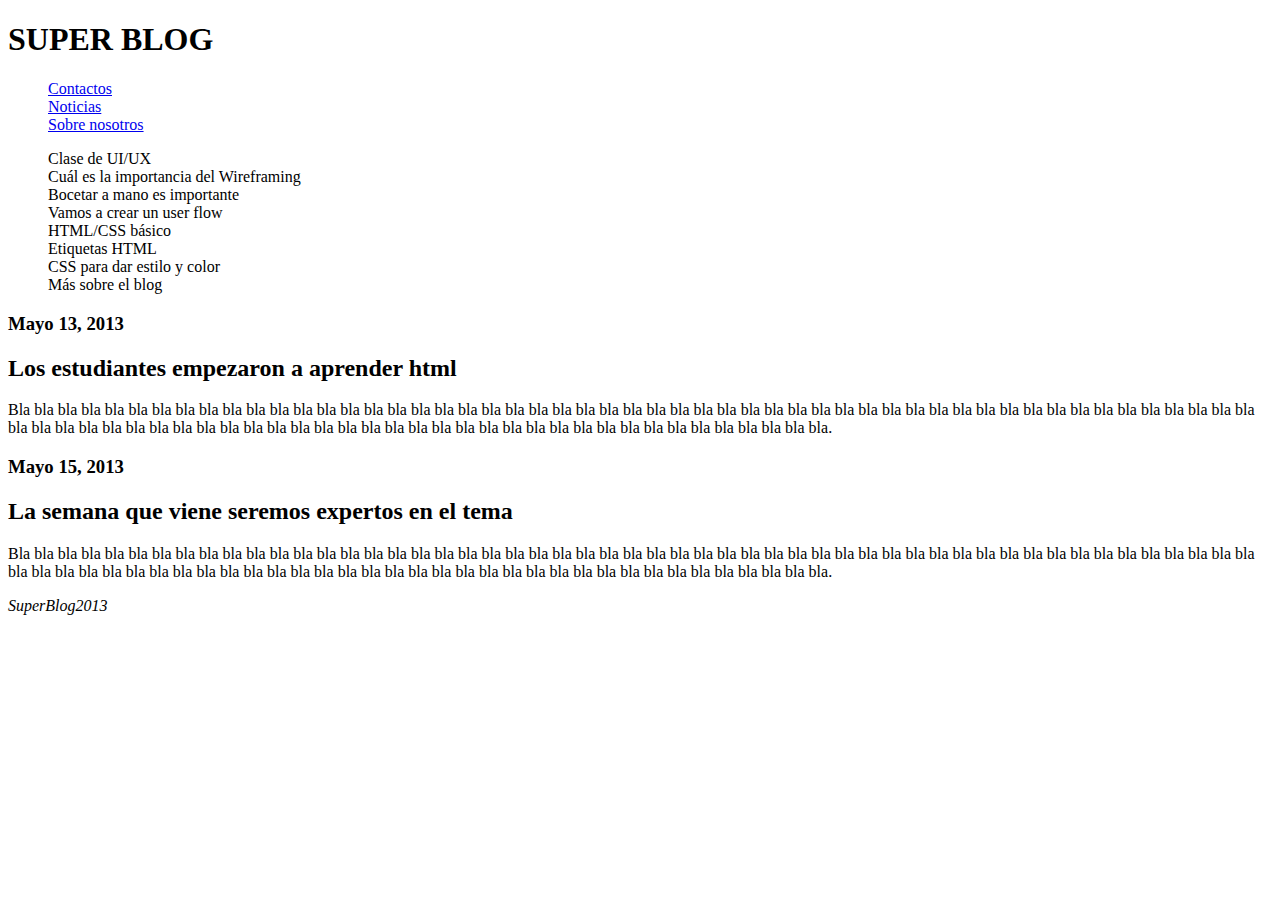
<file: Semana 2/superblog.html>
<!DOCTYPE html>
	<html>
		<head>
		<meta charset="UTF-8">
		<title> Super Blog </title>
		</head>



		<body>
			<header>
				<h1> SUPER BLOG </h1>
				<nav> 
					<ul style= "list-style:none">
						<li><a href="Contactos"> Contactos </a></li>
						<li><a href="Noticias"> Noticias </a></li>
						<li><a href="Sobrenosotros"> Sobre nosotros </a></li>
					</ul>
			 	</nav>
			</header>


						<aside>
					<ul style= "list-style:none"> 
						<li> Clase de UI/UX </li>
						<li> Cu&aacute;l es la importancia del Wireframing </li>
						<li> Bocetar a mano es importante </li>
						<li> Vamos a crear un user flow </li>
						<li> HTML/CSS b&aacute;sico </li>
						<li> Etiquetas HTML </li>
						<li> CSS para dar estilo y color </li>
						<li> M&aacute;s sobre el blog </li>
					</ul>
						</aside>
							
				<section> 
					<article> 
						<h3> Mayo 13, 2013 </h3>
						<h2> Los estudiantes empezaron a aprender html </h2>
						<p> 
							Bla bla bla bla bla bla bla bla bla bla bla bla bla bla bla bla bla bla bla bla bla bla bla bla bla bla bla bla bla bla bla bla bla bla bla bla bla bla bla bla bla bla bla bla bla bla bla bla bla bla bla bla bla bla bla bla bla bla bla bla bla bla bla bla bla bla bla bla bla bla bla bla bla bla bla bla bla bla bla bla bla bla bla bla bla bla bla bla.
						</p>
					</article>
					
					<article>
						<h3> Mayo 15, 2013 </h3>
						<h2> La semana que viene seremos expertos en el tema </h2>
						<p>
							Bla bla bla bla bla bla bla bla bla bla bla bla bla bla bla bla bla bla bla bla bla bla bla bla bla bla bla bla bla bla bla bla bla bla bla bla bla bla bla bla bla bla bla bla bla bla bla bla bla bla bla bla bla bla bla bla bla bla bla bla bla bla bla bla bla bla bla bla bla bla bla bla bla bla bla bla bla bla bla bla bla bla bla bla bla bla bla bla.
						</p>
					</article>
				</section>
		<footer>
				<address> SuperBlog2013 </address>	
		</footer>

	</body>

		
	</html>
</file>
